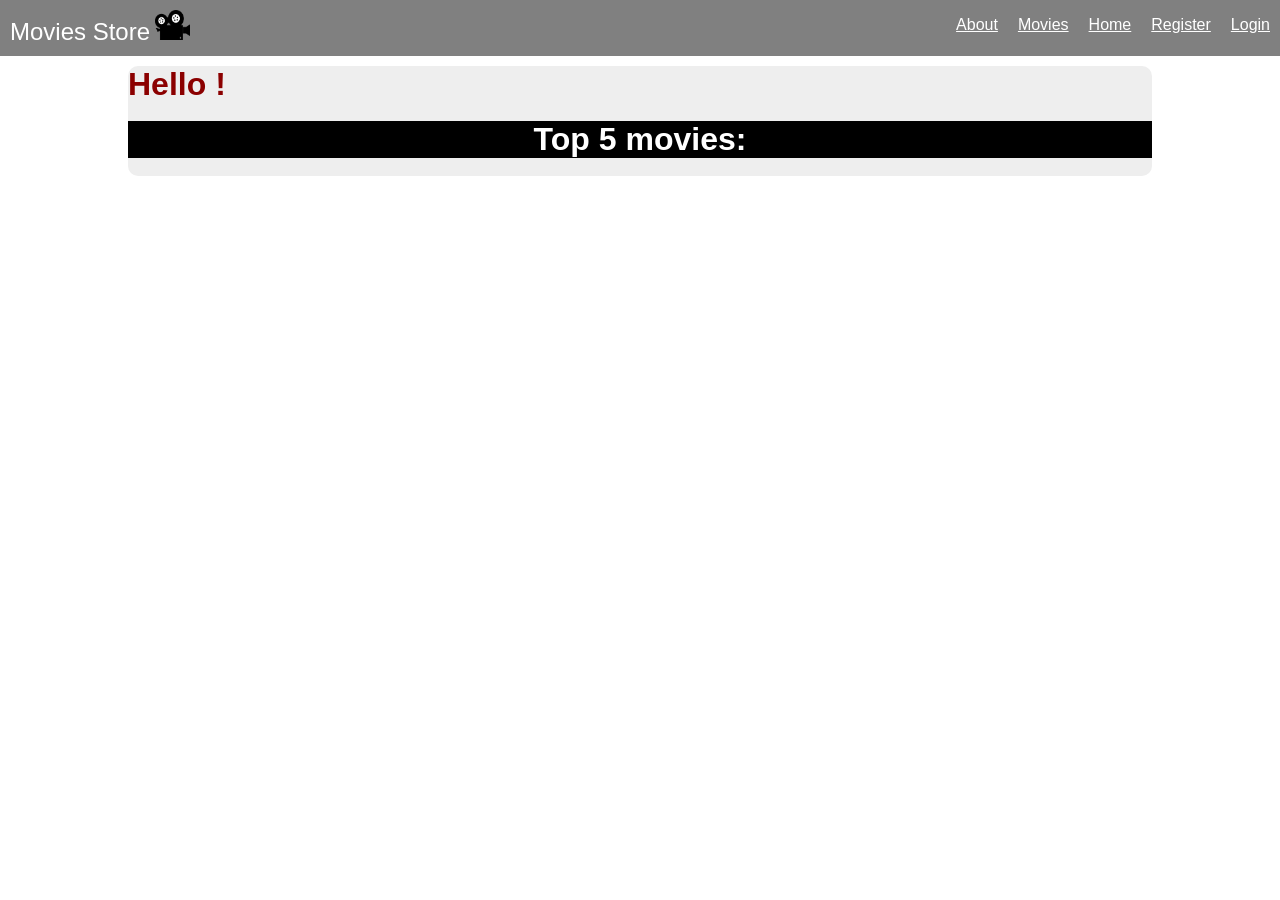
<file: Client/Assignment4/Assignment4/index.html>
<!DOCTYPE html>
<html lang="en" ng-app="myStore">
  <head>
    <title>Movies Store</title>
    <link href="content/css/styles.css" rel="stylesheet" type="text/css" />
    <script src="jquery.js"></script>
    <script src= "app\lib\angular.min.js"></script>
    <script src= "app\lib\angular-route.js"></script>
    <script src= "app\lib\angular-route.min.js"></script>
    <script src= "app\app.js"></script>
    <script type="text/javascript" src="app\lib\angular-local-storage.min.js"></script>


  </head>
  <body>
    <header ng-include src= "'header.html'" ></header>
    <br>
    <br>
    <main ng-view></main>
  </body>
</html>
</file>
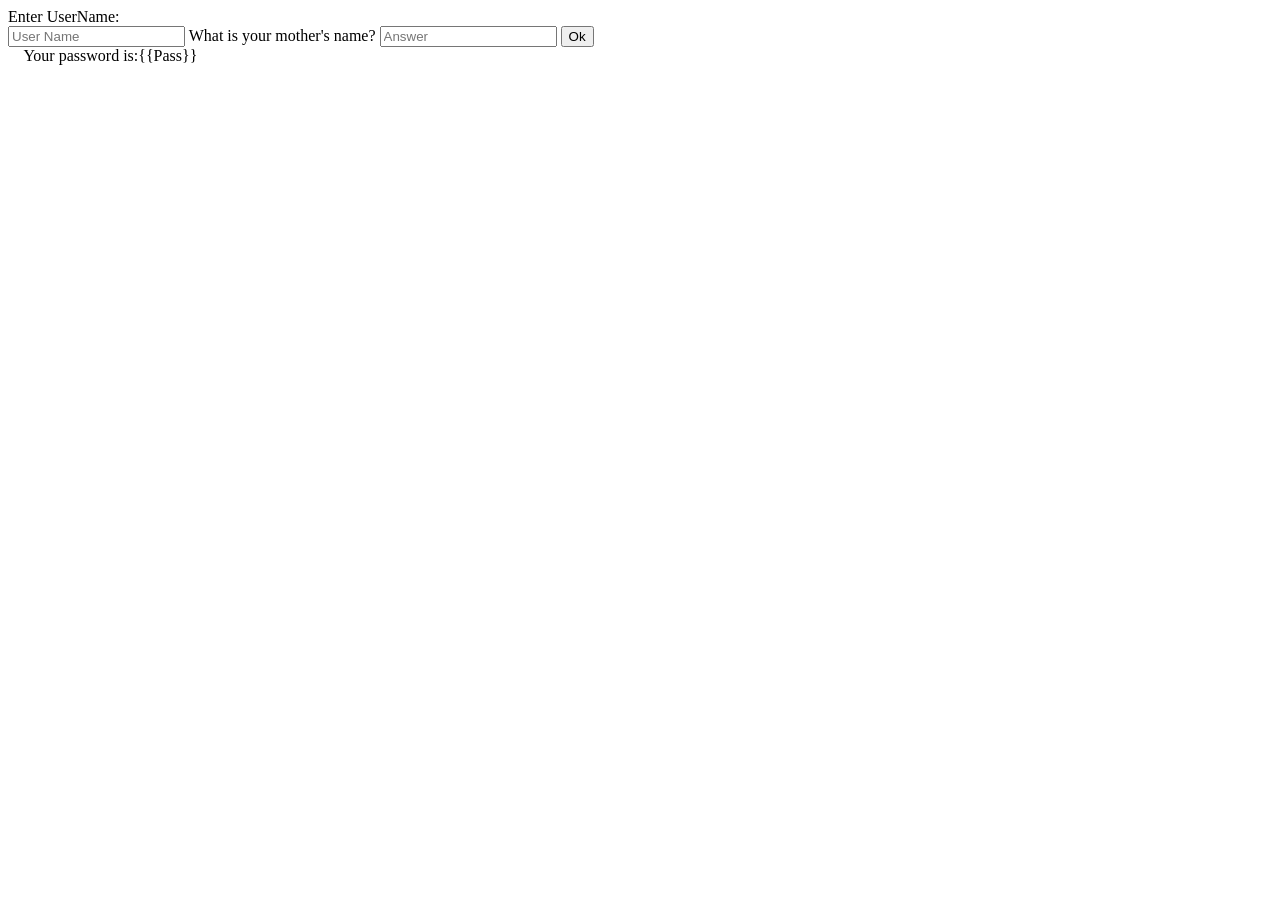
<file: Client/Assignment4/Assignment4/views/passwordRetrieve.html>
<!DOCTYPE html>
<html lang="en">
<head>
    <meta charset="UTF-8">
</head>
<body>

<div class="content">

    <form ng-submit="retrievePass()">
        <label >Enter UserName:</label>
        <br/>
        <input type="text" ng-model="userName" placeholder="User Name" />
        <label>What is your mother's name?</label>
        <input type="text" ng-model="answer" placeholder="Answer" />
        <input type="submit"  value="Ok" />
    </form>
</div>
<div>
    <label ng-show="isShow">&nbsp;&nbsp;&nbsp;&nbsp;Your password is:{{Pass}}</label>
</div>
</body>
</html>
</file>
<file: Client/Assignment4/Assignment4/content/css/styles.css>
.orange{
  color:orange;
}

.red{
  color:red;
}

body{
  font-family: Helvetica;
  margin: 0;
}

h1,h2,h3{
  margin: 0;
}

.belt{
  padding: 5px 10px;
  border-radius: 10px;
  margin-left: 5px;
  color: #fff;
  font-size: 15px;
  text-transform: uppercase;
}
#imageDiv{
    height: 50px;
    width: 50px;
    float:left;
}
#menu-bar{
  background: gray;
  color: #fff;
  padding: 10px;

}
#fixed{
  position: fixed;
width: 100%;
  top:0;
}

#menu-bar h1{
  font-size: 24px;
  font-weight: normal;
  display: inline-block;
}

#menu-bar ul{
  float: right;
  list-style-type: none;
  padding: 0;
  margin: 6px 0;
}

#menu-bar li{
  float: right;
  margin-left: 20px;
}

#menu-bar a{
  color: #fff
}

main{
  background: #eee;
  width: 80%;
  margin: 30px auto;
  border-radius: 10px;
}

.content{
  padding: 20px;
}

.content button,
.content input[type="submit"]{
  background: #fff;
  padding: 10px;
  border-radius: 10px;
  cursor: pointer;
  color: #777;
  border: 0;
  box-shadow: 2px 2px 2px rgba(20,20,20,0.1);
  font-size: 16px;
}

.content button:nth-child(2){
  float: right;
}

.content ul{
  padding: 0;
  list-style-type: none;
  margin: 30px 0;
}

.content li{
  padding: 15px 0;
  border-top: 1px solid #e2e2e2;
  color: #444;
}

.content li span{
  float: right;
}

.content li h3{
  display: inline-block;
  font-weight: normal;
  font-size: 22px;
}

.content input{
  width: 90%;
  padding: 10px 5%;
  border-radius: 10px;
  border: 2px solid #ddd;
  margin: 10px 0;
}

.content input[type="submit"]:last-child{
  width: 150px;
  display: block;
  margin: 15px auto;
}

.remove{
  float: right;
  padding: 5px;
  background: #fff;
  width: 18px;
  text-align: center;
  border-radius: 20px;
  color: crimson;
  cursor: pointer;
  margin-left: 10px;
}
.topFive{
  float: left;
}
.buttonC{
  float: right;
}
.wrapper {
  text-align: center;
}

.button {
  position: absolute;

width: 150px;
}

.frame{


}
.headline{
  text-align: center;
  background-color: black;
  color: white;
}

.about{
  font-weight: bold;
  text-align: center
}

#totalPrice{
  font-weight: bold;
}
#cart{
  width: 35px;
  height: 30px;
  padding-top: -30px;
}
#cartC{
top: -20px;
}

.hello{
  color: darkred;
  text-decoration-color: black;
  text-emphasis-color: black;
}
#logo{
  width: 35px;
  height: 30px;
}
</file>
